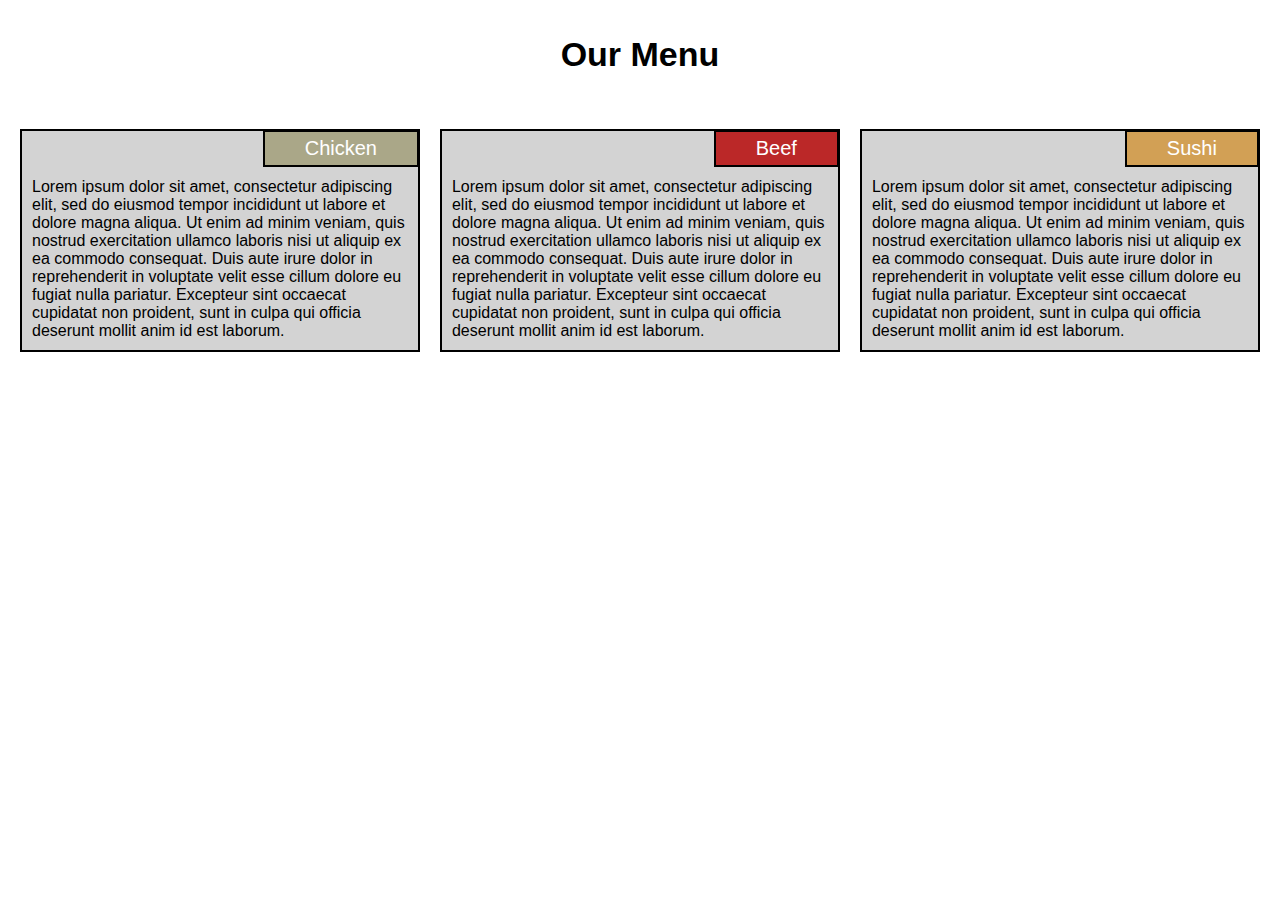
<file: module2-solution/index.html>
<!DOCTYPE html>
<html>
<head>
	<meta charset="utf-8">
	<meta name="viewport" content="width=device-width, initial-scale=1">
	<link rel="stylesheet"  href="css/styles.css">
	<title>index</title>
</head>
<h1>Our Menu</h1>
<body>
	<div class="row">
		<div class="section col-lg-4 col-md-6 col-sm-12">
			<div class="section-inner">
				<div class ="section-title chicken">Chicken</div>
				<p>Lorem ipsum dolor sit amet, consectetur adipiscing elit, sed do eiusmod tempor incididunt ut labore et dolore magna aliqua. Ut enim ad minim veniam, quis nostrud exercitation ullamco laboris nisi ut aliquip ex ea commodo consequat. Duis aute irure dolor in reprehenderit in voluptate velit esse cillum dolore eu fugiat nulla pariatur. Excepteur sint occaecat cupidatat non proident, sunt in culpa qui officia deserunt mollit anim id est laborum.</p>
			</div>
		</div>
		<div class="section col-lg-4 col-md-6 col-sm-12">
			<div class="section-inner">
				<div class="section-title beef">Beef</div>
				<p>Lorem ipsum dolor sit amet, consectetur adipiscing elit, sed do eiusmod tempor incididunt ut labore et dolore magna aliqua. Ut enim ad minim veniam, quis nostrud exercitation ullamco laboris nisi ut aliquip ex ea commodo consequat. Duis aute irure dolor in reprehenderit in voluptate velit esse cillum dolore eu fugiat nulla pariatur. Excepteur sint occaecat cupidatat non proident, sunt in culpa qui officia deserunt mollit anim id est laborum.</p>
			</div>
		</div>
		<div class="section col-lg-4 col-md-12 col-sm-12">
			<div class="section-inner">
				<div class="section-title sushi">Sushi</div>
				<p>Lorem ipsum dolor sit amet, consectetur adipiscing elit, sed do eiusmod tempor incididunt ut labore et dolore magna aliqua. Ut enim ad minim veniam, quis nostrud exercitation ullamco laboris nisi ut aliquip ex ea commodo consequat. Duis aute irure dolor in reprehenderit in voluptate velit esse cillum dolore eu fugiat nulla pariatur. Excepteur sint occaecat cupidatat non proident, sunt in culpa qui officia deserunt mollit anim id est laborum.</p>
			</div>
		</div>
	</div>
</body>
</html>
</file>
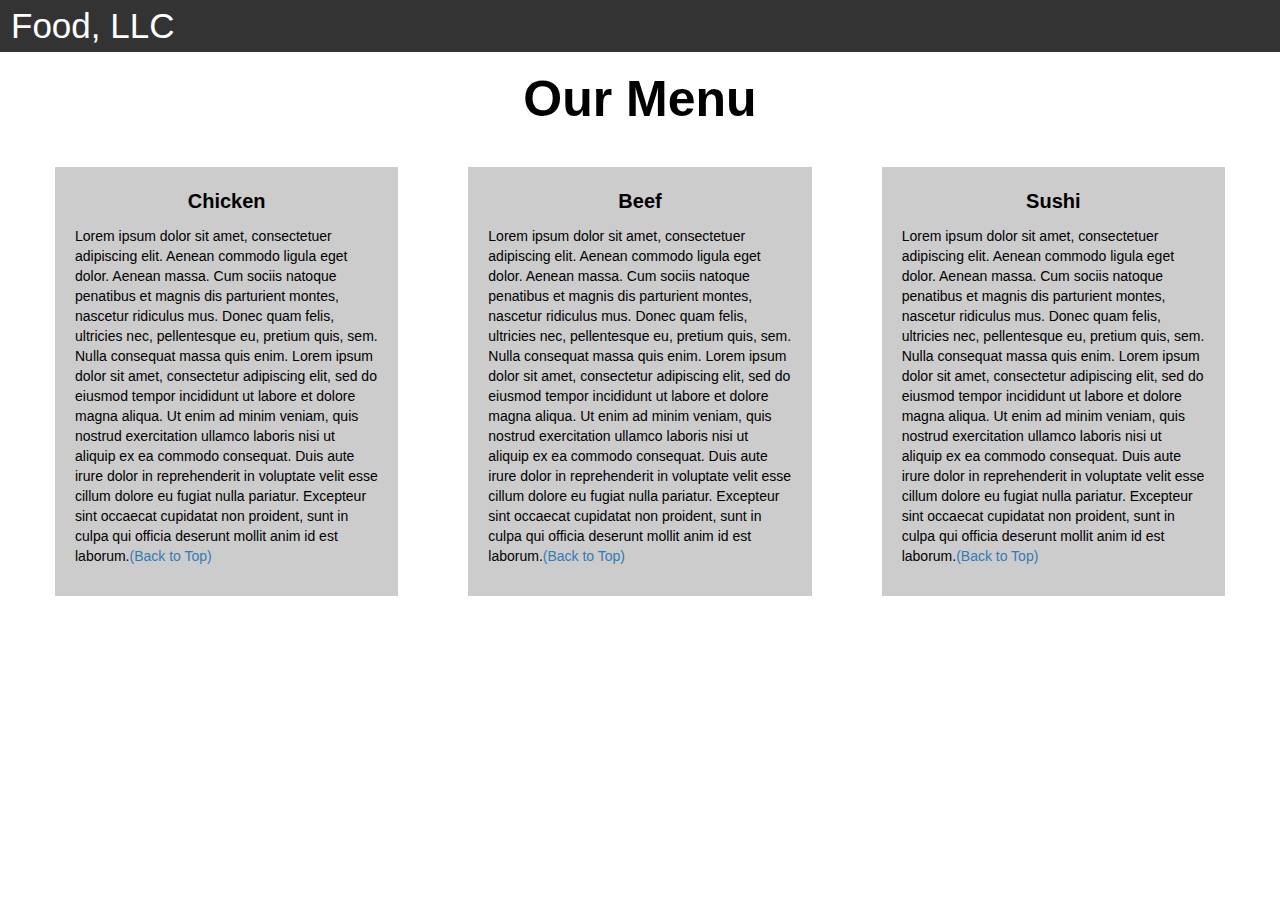
<file: module3-solution/index.html>
<!DOCTYPE html>
<html>
<head>

<title>Module 3</title>

  <meta name="viewport" content="width=device-width, initial-scale=1">
  <link rel="stylesheet" href="https://maxcdn.bootstrapcdn.com/bootstrap/3.3.7/css/bootstrap.min.css">
  <script src="https://ajax.googleapis.com/ajax/libs/jquery/3.3.1/jquery.min.js"></script>
  <script src="https://maxcdn.bootstrapcdn.com/bootstrap/3.3.7/js/bootstrap.min.js"></script>

</head>

<meta name="viewport" content="width=device-width, initial-scale=1">
<link rel="stylesheet" type="text/css" href="css/styling.css">



<body>


<nav class="navbar" id="top">
  <div class="container-fluid">

    <div class="navbar-header">
      <button type="button" class="navbar-toggle" data-toggle="collapse" data-target="#myNavbar">
        <span class="icon-bar"></span>
        <span class="icon-bar"></span>
        <span class="icon-bar"></span>  
      </button>
      <a class="navbar-brand" href="index.html">Food, LLC</a>
    </div>

    <div class="collapse" id="myNavbar">
      <ul class="nav navbar-nav visible-xs">
        <li><a class="menu-item" href="#chicken">Chicken</a></li>
        <li><a class="menu-item" href="#beef">Beef</a></li> 
        <li><a class="menu-item" href="#sushi">Sushi</a></li> 
      </ul>
    </div>

  </div>
</nav>

<h1 class="main-title">Our Menu</h1>



<div class="row">

  <div class="col-lg-4 col-md-6 col-sm-12">
    <div class="content-box">
      <p class="item-name" id="chicken">Chicken</p>
      <p>Lorem ipsum dolor sit amet, consectetuer adipiscing elit. Aenean commodo ligula eget dolor. Aenean massa. Cum sociis natoque penatibus et magnis dis parturient montes, nascetur ridiculus mus. Donec quam felis, ultricies nec, pellentesque eu, pretium quis, sem. Nulla consequat massa quis enim. Lorem ipsum dolor sit amet, consectetur adipiscing elit, sed do eiusmod tempor incididunt ut labore et dolore magna aliqua. Ut enim ad minim veniam, quis nostrud exercitation ullamco laboris nisi ut aliquip ex ea commodo consequat. Duis aute irure dolor in reprehenderit in voluptate velit esse cillum dolore eu fugiat nulla pariatur. Excepteur sint occaecat cupidatat non proident, sunt in culpa qui officia deserunt mollit anim id est laborum.<a href="#top">(Back to Top)</a></p>
    </div>
  </div>

  <div class="col-lg-4 col-md-6 col-sm-12">
    <div class="content-box">
      <p class="item-name" id="beef">Beef</p>
      <p>Lorem ipsum dolor sit amet, consectetuer adipiscing elit. Aenean commodo ligula eget dolor. Aenean massa. Cum sociis natoque penatibus et magnis dis parturient montes, nascetur ridiculus mus. Donec quam felis, ultricies nec, pellentesque eu, pretium quis, sem. Nulla consequat massa quis enim. Lorem ipsum dolor sit amet, consectetur adipiscing elit, sed do eiusmod tempor incididunt ut labore et dolore magna aliqua. Ut enim ad minim veniam, quis nostrud exercitation ullamco laboris nisi ut aliquip ex ea commodo consequat. Duis aute irure dolor in reprehenderit in voluptate velit esse cillum dolore eu fugiat nulla pariatur. Excepteur sint occaecat cupidatat non proident, sunt in culpa qui officia deserunt mollit anim id est laborum.<a href="#top">(Back to Top)</a></p>
    </div>
  </div>


  <div class="col-lg-4 col-md-12 col-sm-12">
    <div class="content-box">
      <p class="item-name" id="sushi">Sushi</p>
      <p>Lorem ipsum dolor sit amet, consectetuer adipiscing elit. Aenean commodo ligula eget dolor. Aenean massa. Cum sociis natoque penatibus et magnis dis parturient montes, nascetur ridiculus mus. Donec quam felis, ultricies nec, pellentesque eu, pretium quis, sem. Nulla consequat massa quis enim. Lorem ipsum dolor sit amet, consectetur adipiscing elit, sed do eiusmod tempor incididunt ut labore et dolore magna aliqua. Ut enim ad minim veniam, quis nostrud exercitation ullamco laboris nisi ut aliquip ex ea commodo consequat. Duis aute irure dolor in reprehenderit in voluptate velit esse cillum dolore eu fugiat nulla pariatur. Excepteur sint occaecat cupidatat non proident, sunt in culpa qui officia deserunt mollit anim id est laborum.<a href="#top">(Back to Top)</a></p>
    </div>
  </div>

</div>


</body>
</html>
</file>
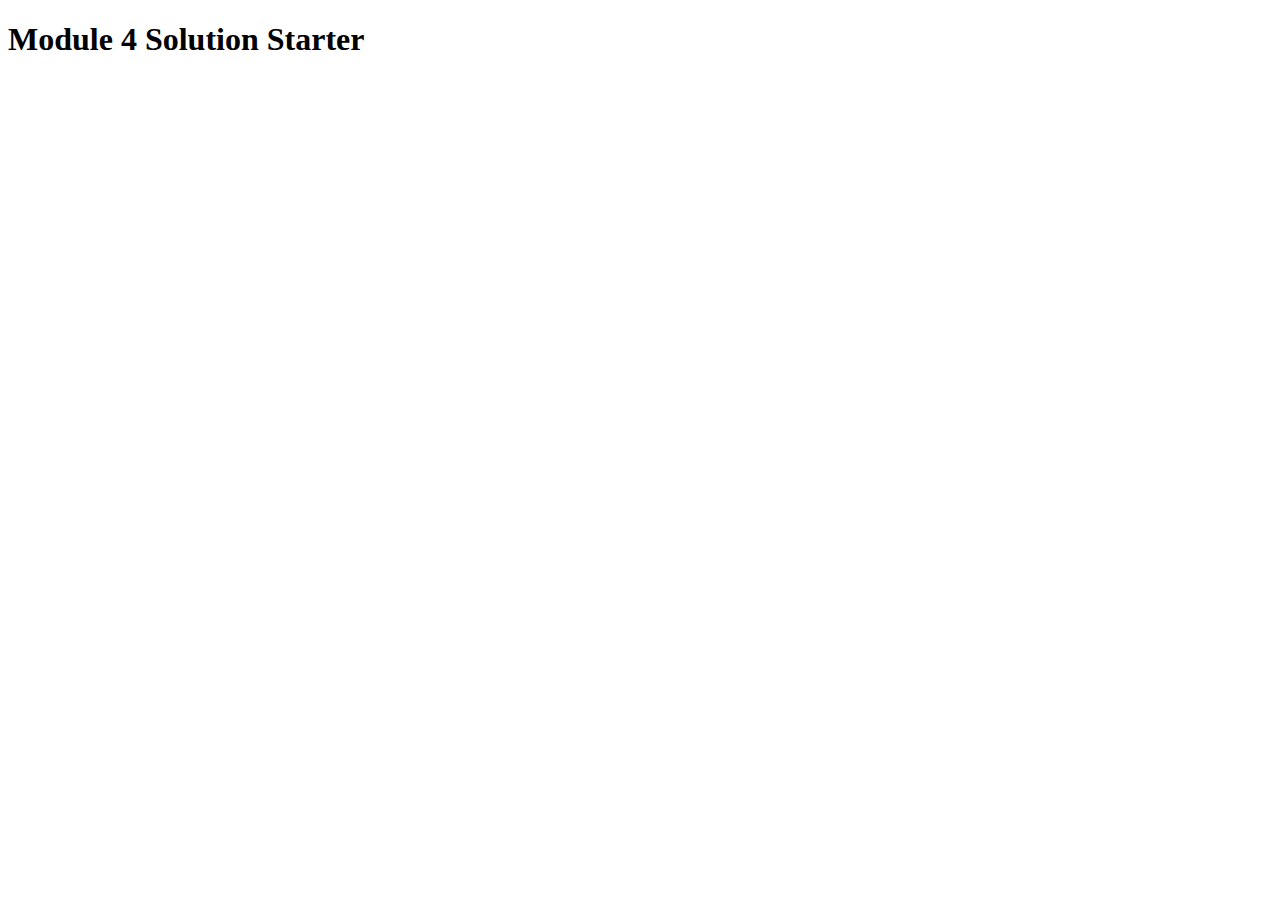
<file: module4-solution/index.html>
<!DOCTYPE html>
<html>
<head>
  <meta charset="utf-8">
  <title>Module 4 Solution Starter</title>
  <script src="SpeakHello.js"></script>
  <script src="SpeakGoodBye.js"></script>
  <script src="script.js"></script>
</head>
<body>
  <h1>Module 4 Solution Starter</h1>
</body>
</html>
</file>
<file: module2-solution/css/styles.css>
*{
	box-sizing: border-box;
	margin: 0;
	padding: 0;
}

body{
	font-family: arial;
}


h1{	
	margin: 20px;
	padding-top: 15px;
	padding-bottom: 25px;
	text-align: center;
	font-size: 34px;
}

.section{
	position: relative;
	padding: 10px;
}

.section-inner{
	border-style: solid;
  	border-color: black;
  	border-width: 2px;
	background-color: #D3D3D3;
}

.section-title{
	position: relative;
	float: right;
	border-style: solid;
  	border-color: black;
  	border-width: 2px;
	padding: 5px 40px;
	margin-bottom: 10px;
	top: -1px;
	right: -1px;
	font-size: 125%;
	color:	white;
}


.section-title.chicken{
	 background-color: #aaa788;
}

.section-title.beef {
  background-color: #bb2828;
}

.section-title.sushi {
  background-color: #d2a055;
}

.section-inner p {
  clear: right;
  margin: 10px;
}

.row {
  width: 100%;
  padding: 0 10px;
}

/*****	Desktop Responsive Design*****/
@media(min-width: 992px){
	.col-lg-1, .col-lg-2, .col-lg-3, .col-lg-4, .col-lg-5, .col-lg-6, .col-lg-7, .col-lg-8, .col-lg-9, .col-lg-10, .col-lg-11, .col-lg-12 {
    float: left;
  }
  .col-lg-1{
  	width: 8.33%;
  }
  .col-lg-2{
  	width: 16.66%;
  }
  .col-lg-3{
  	width: 25%;
  }
  .col-lg-4{
  	width: 33.33%
  }
  .col-lg-5 {
    width: 41.66%;
  }
  .col-lg-6 {
    width: 50%;
  }
  .col-lg-7 {
    width: 58.33%;
  }
  .col-lg-8 {
    width: 66.66%;
  }
  .col-lg-9 {
    width: 74.99%;
  }
  .col-lg-10 {
    width: 83.33%;
  }
  .col-lg-11 {
    width: 91.66%;
  }
  .col-lg-12 {
    width: 100%;
  }
}
/******Tablets******/
@media(min-width: 768px) and (max-width: 991px) {
	.col-md-1, .col-md-2, .col-md-3, .col-md-4, .col-md-5, .col-md-6, .col-md-7, .col-md-8, .col-md-9, .col-md-10, .col-md-11, .col-md-12{
		float: left;
	}
	.col-md-1{
		width: 8.33%
	}
  .col-md-2 {
    width: 16.66%;
  }
  .col-md-3 {
    width: 25%;
  }
  .col-md-4 {
    width: 33.33%;
  }
  .col-md-5 {
    width: 41.66%;
  }
  .col-md-6 {
    width: 50%;
  }
  .col-md-7 {
    width: 58.33%;
  }
  .col-md-8 {
    width: 66.66%;
  }
  .col-md-9 {
    width: 74.99%;
  }
  .col-md-10 {
    width: 83.33%;
  }
  .col-md-11 {
    width: 91.66%;
  }
  .col-md-12 {
    width: 100%;
  }
}

  /********** Mobile only **********/
  @media (max-width: 767px) {
    .col-sm-1, .col-sm-2, .col-sm-3, .col-sm-4, .col-sm-5, .col-sm-6, .col-sm-7, .col-sm-8, .col-sm-9, .col-sm-10, .col-sm-11, .col-sm-12 {
      float: left;
    }
    .col-sm-1 {
      width: 8.33%;
    }
    .col-sm-2 {
      width: 16.66%;
    }
    .col-sm-3 {
      width: 25%;
    }
    .col-sm-4 {
      width: 33.33%;
    }
    .col-sm-5 {
      width: 41.66%;
    }
    .col-sm-6 {
      width: 50%;
    }
    .col-sm-7 {
      width: 58.33%;
    }
    .col-sm-8 {
      width: 66.66%;
    }
    .col-sm-9 {
      width: 74.99%;
    }
    .col-sm-10 {
      width: 83.33%;
    }
    .col-sm-11 {
      width: 91.66%;
    }
    .col-sm-12 {
      width: 100%;
    }
}
</file>
<file: module3-solution/css/styling.css>
.container-fluid{
  margin: 0;
  padding: 0;
}

.navbar{
  border-radius: 0px;
  background-color: rgba(0,0,0,0.8);
}

.navbar-brand{
  font-size: 35px;
  color: white;
  padding-left: 25px;
}

.navbar-brand:hover{
  color: white;
}

.nav{
  margin: 0;
  padding: 0;
}

.navbar-nav{
  font-size: 25px;
  text-align: center;
  margin: 0;
  padding: 0;
}

.navbar-toggle{
  border: 2px solid white;
  margin-right: 25px;
}

.icon-bar{
  background-color: white;
}


.main-title{
  margin-bottom: 15px;
  text-align: center;
  color: black;
  font-size: 50px;
  font-family: "Comic Sans MS", cursive, sans-serif;
  font-weight: bold;
}

li{
  box-sizing: border-box;
  width: 100%;
}

.menu-item{
  padding: 0;
  margin: 0;
  width: 100%;
  background-color: white;
  border-bottom: 1px solid black;
  color: black;
  display: block;
}

.menu-item:hover{
  background-color: rgba(0,0,0,0.9);
  color: rgba(0,0,0,0.4);
}



.row{
  margin: 20px;
}

.content-box{
  margin: 20px;
  width: auto;
  height: auto;
  color: black;
  background-color: rgba(0,0,0,0.2);
  font-family: "Comic Sans MS", cursive, sans-serif;
  padding: 20px;
}

.item-name{
  text-align: center;
  font-size: 20px;
  font-weight: bold;
}

#top{

}
</file>
